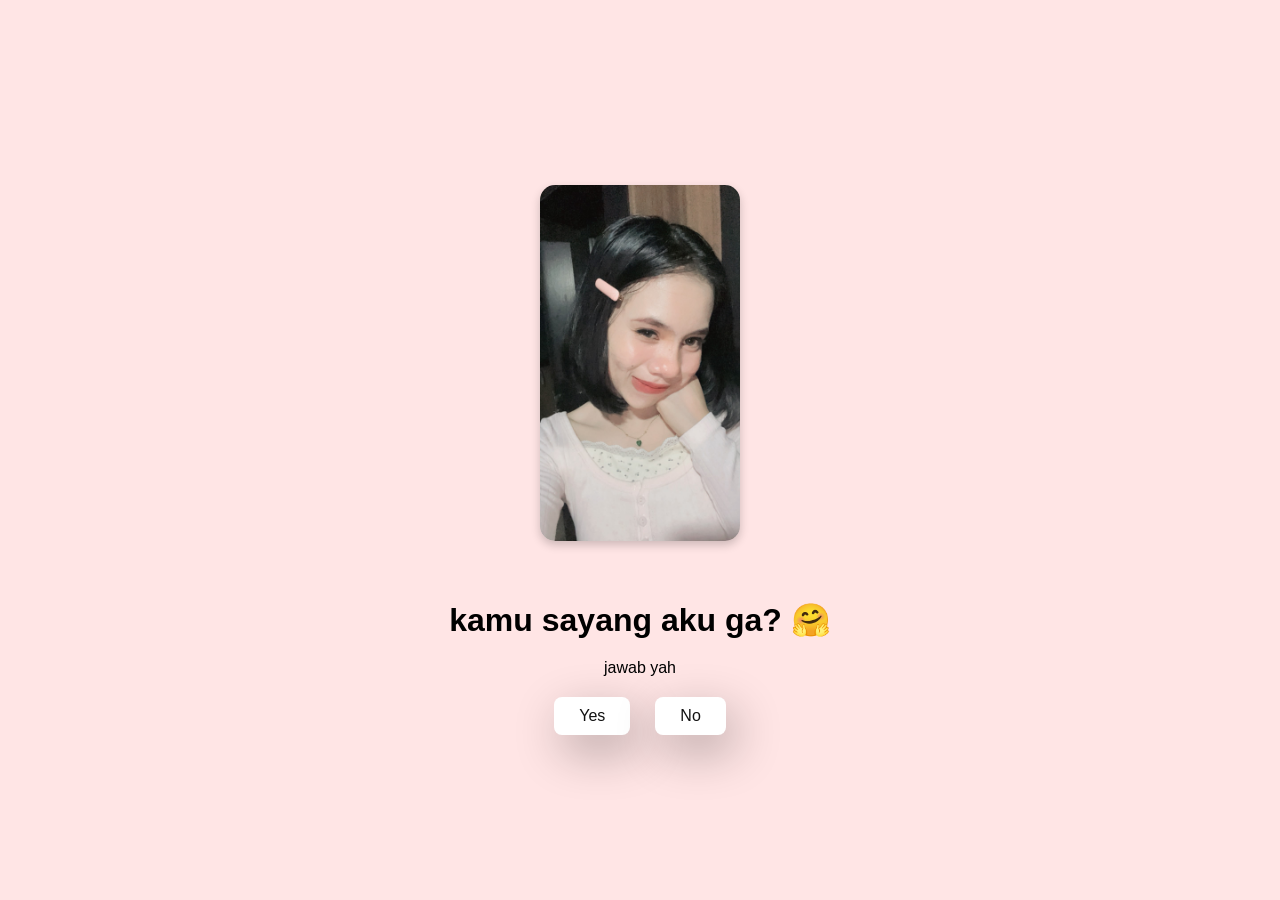
<file: index.html>
<!DOCTYPE html>
<html lang="en">
  <head>
    <meta charset="UTF-8" />
    <meta name="viewport" content="width=device-width, initial-scale=1.0" />
    <title>Ask Her Out</title>

    <link rel="stylesheet" href="./style.css" />
  </head>
  <body>
    <div class="container">
      <img src="lula.jpeg" alt="Foto Yaya" class="foto-yaya" />
      <div
        class="tenor-gif-embed"
        data-postid="22885016"
        data-share-method="host"
        data-aspect-ratio="1.04918"
        data-width="100%"
      >
        <a href="https://tenor.com/view/manja-gif-22885016"></a>
        <a href="https://tenor.com/search/manja-stickers"></a>
      </div>
      <script
        type="text/javascript"
        async
        src="https://tenor.com/embed.js"
      ></script>
      <h1>kamu sayang aku ga? 🤗</h1>
      <p>jawab yah</p>

      <div class="btn">
        <a href="yes.html">Yes</a>
        <a href="no1.html">No</a>
      </div>
    </div>
  </body>
</html>
</file>
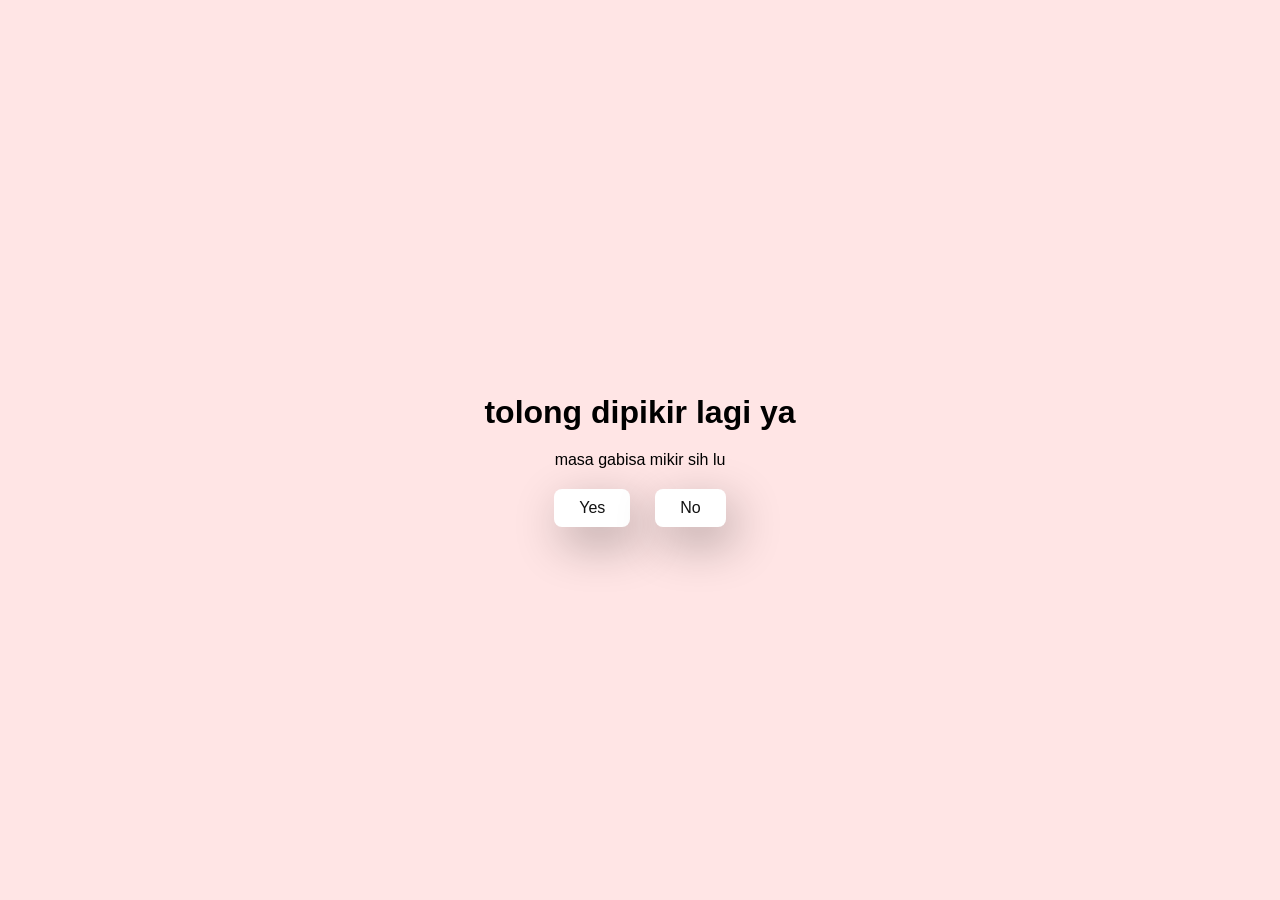
<file: no1.html>
<!DOCTYPE html>
<html lang="en">
  <head>
    <meta charset="UTF-8" />
    <meta name="viewport" content="width=device-width, initial-scale=1.0" />
    <title>Ask Her Out</title>

    <link rel="stylesheet" href="./style.css" />
  </head>
  <body>
    <div class="container">
      <div
        class="tenor-gif-embed"
        data-postid="22050818"
        data-share-method="host"
        data-aspect-ratio="1"
        data-width="100%"
      >
        <a href="https://tenor.com/view/mochi-gif-22050818"></a>
        <a href="https://tenor.com/search/mochi-stickers"></a>
      </div>
      <script
        type="text/javascript"
        async
        src="https://tenor.com/embed.js"
      ></script>
      <h1>tolong dipikir lagi ya</h1>
      <p>masa gabisa mikir sih lu</p>

      <div class="btn">
        <a href="yes.html">Yes</a>
        <a href="no2.html">No</a>
      </div>
    </div>
  </body>
</html>
</file>
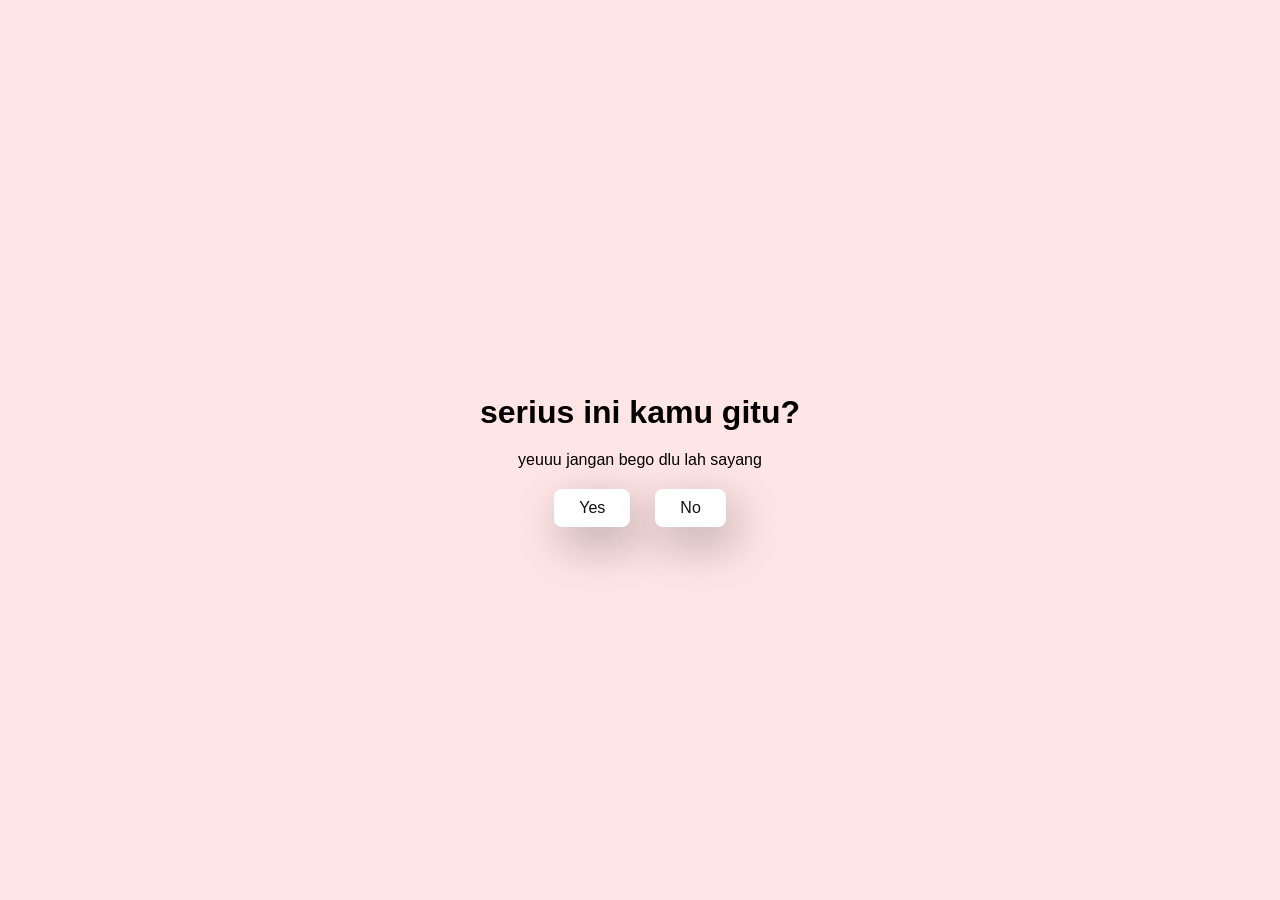
<file: no2.html>
<!DOCTYPE html>
<html lang="en">
  <head>
    <meta charset="UTF-8" />
    <meta name="viewport" content="width=device-width, initial-scale=1.0" />
    <title>Ask Her Out</title>

    <link rel="stylesheet" href="./style.css" />
  </head>
  <body>
    <div class="container">
      <div
        class="tenor-gif-embed"
        data-postid="15195810"
        data-share-method="host"
        data-aspect-ratio="1"
        data-width="100%"
      >
        <a
          href="https://tenor.com/view/couple-forgive-me-asking-for-forgiveness-begging-crying-gif-15195810" ></a>
        <a href="https://tenor.com/search/couple-stickers"></a>
      </div>
      <script
        type="text/javascript"
        async
        src="https://tenor.com/embed.js"
      ></script>

      <h1>serius ini kamu gitu?</h1>
      <p>yeuuu jangan bego dlu lah sayang</p>

      <div class="btn">
        <a href="yes.html">Yes</a>
        <a href="no3.html">No</a>
      </div>
    </div>
  </body>
</html>
</file>
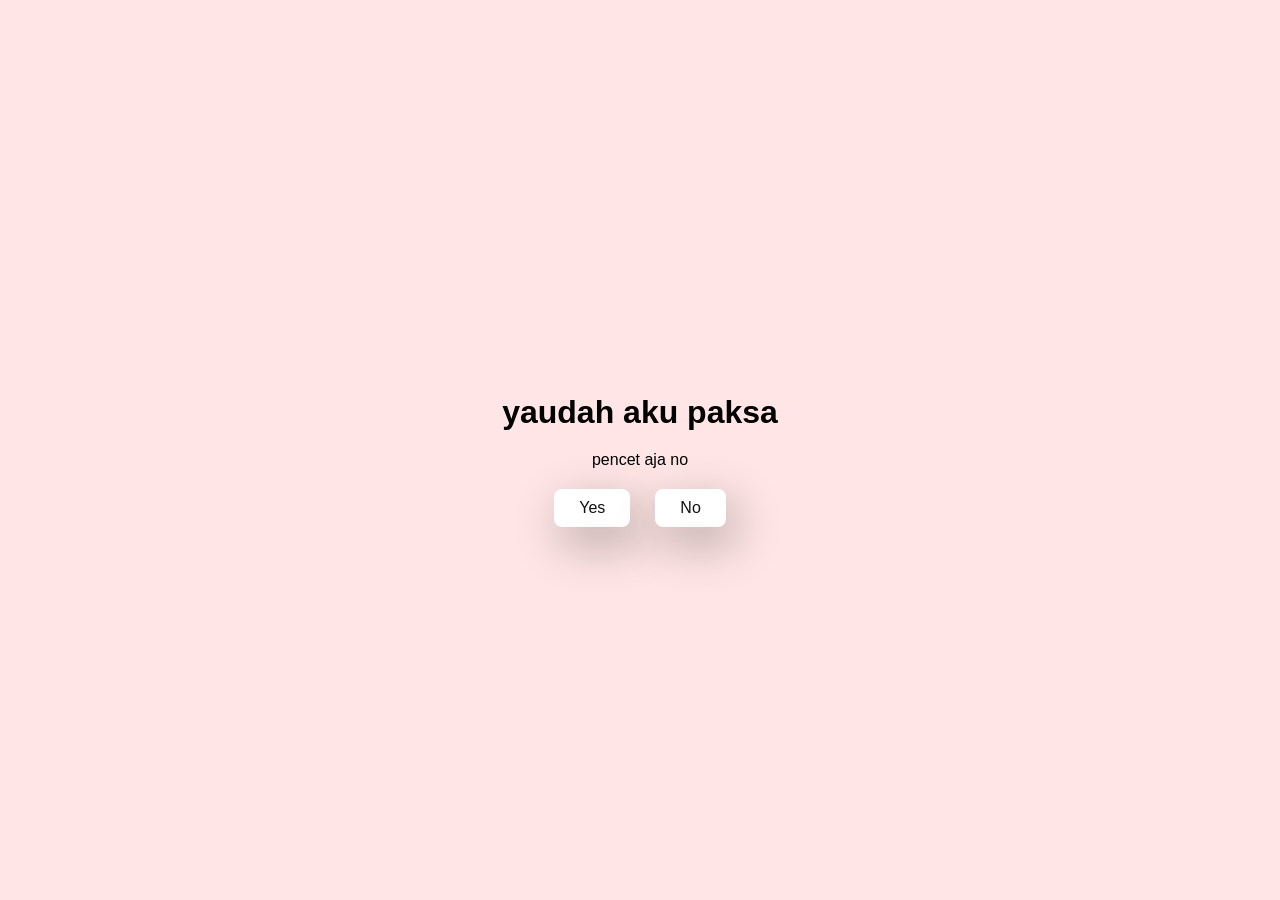
<file: no3.html>
<!DOCTYPE html>
<html lang="en">
  <head>
    <meta charset="UTF-8" />
    <meta name="viewport" content="width=device-width, initial-scale=1.0" />
    <title>Ask Her Out</title>

    <link rel="stylesheet" href="./style.css" />
  </head>
  <body>
    <div class="container">
      <div
        class="tenor-gif-embed"
        data-postid="15974530976611222074"
        data-share-method="host"
        data-aspect-ratio="1.26923"
        data-width="100%"
      >
        <a
          href="https://tenor.com/view/peach-goma-phone-gif-15974530976611222074"></a
        >
        <a href="https://tenor.com/search/peach+goma-stickers"></a >
      </div>
      <script
        type="text/javascript"
        async
        src="https://tenor.com/embed.js"
      ></script>

      <h1> yaudah aku paksa</h1>
      <p>pencet aja no</p>

      <div class="btn">
        <a href="yes.html">Yes</a>
        <a href="#" id="move-random">No</a>
      </div>
    </div>

    <script src="./script.js"></script>
  </body>
</html>
</file>
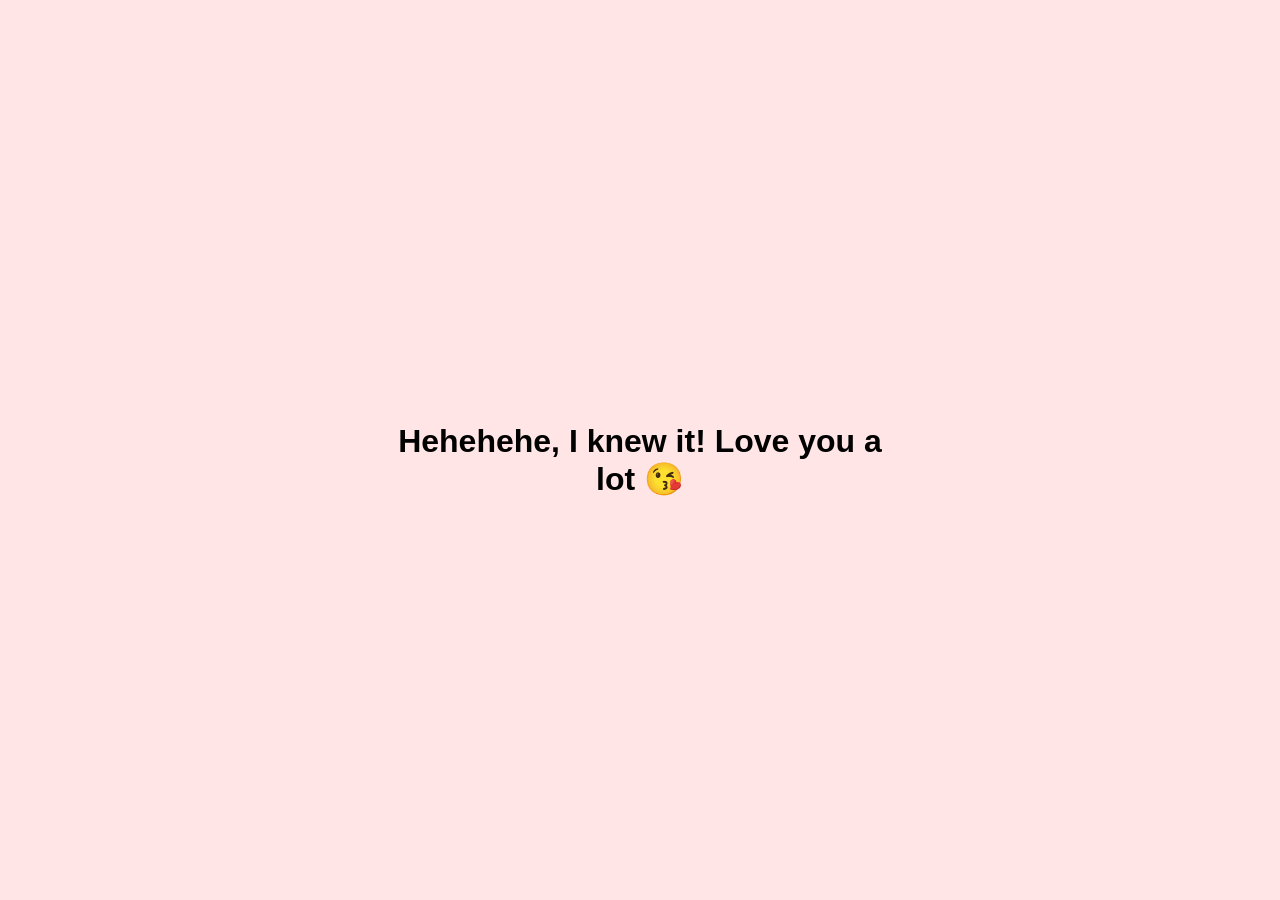
<file: yes.html>
<!DOCTYPE html>
<html lang="en">
  <head>
    <meta charset="UTF-8" />
    <meta name="viewport" content="width=device-width, initial-scale=1.0" />
    <title>Ask Her Out</title>

    <link rel="stylesheet" href="./style.css" />
  </head>
  <body>
    <div class="container">
      <div
        class="tenor-gif-embed"
        data-postid="253027946666209433"
        data-share-method="host"
        data-aspect-ratio="1.37853"
        data-width="100%"
      >
        <a
          href="https://tenor.com/view/mochi-cat-mochi-and-goma-goma-and-peach-mochi-mochi-peach-cat-gif-gif-253027946666209433"></a ><a href="https://tenor.com/search/mochi-gifs"></a>
      </div>
      <script
        type="text/javascript"
        async
        src="https://tenor.com/embed.js"
      ></script>
      <h1>Hehehehe, I knew it! Love you a lot 😘</h1>
    </div>
  </body>
</html>
</file>
<file: style.css>
* {
    margin: 0;
    padding: 0;
    box-sizing: border-box;
    font-family: sans-serif;
  }
  
  body {
    width: 100%;
    min-height: 100vh;
    display: flex;
    justify-content: center;
    align-items: center;
    background-color: #ffe5e5;
  }
  
  .container {
    display: flex;
    flex-direction: column;
    text-align: center;
    align-items: center;
    gap: 20px;
    max-width: 500px;
    margin: 20px;
  }
  
  .container .tenor-gif-embed {
    max-width: 200px;
  }
  
  .container .btn {
    display: flex;
    gap: 25px;
  }
  
  .btn a {
    text-decoration: none;
    color: #111;
    background: #fff;
    padding: 10px 25px;
    border-radius: 8px;
    box-shadow: 0.5rem 1rem 3rem hsl(0, 0%, 0%, 0.3);
  }

.foto-yaya {
  width: 200px;
  border-radius: 15px;
  display: block;
  margin: 20px auto;
  box-shadow: 0 4px 10px rgba(0, 0, 0, 0.2);
  z-index: 10;
  position: relative;
}
</file>
